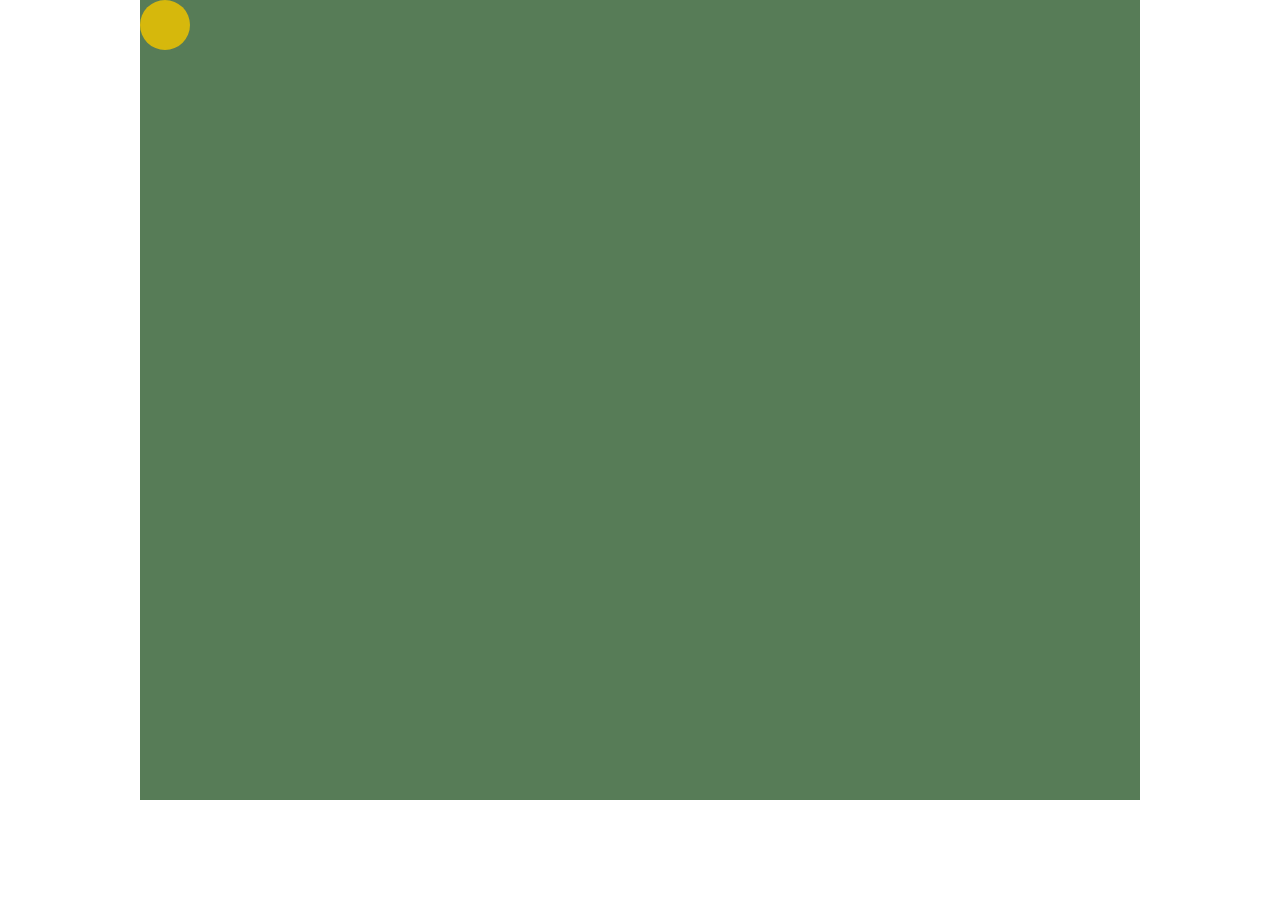
<file: 17052022/circleBox/index.html>
<!DOCTYPE html>
<html lang="en">
<head>
    <meta charset="UTF-8">
    <meta http-equiv="X-UA-Compatible" content="IE=edge">
    <meta name="viewport" content="width=device-width, initial-scale=1.0">
    <link rel="stylesheet" href="./css/style.css">
    <title>Document</title>
</head>
<body>
    <div class="main" id="main">
    <div class="box" id="box"></div>
    </div>


    <script src="./js/main.js"></script>
</body>
</html>
</file>
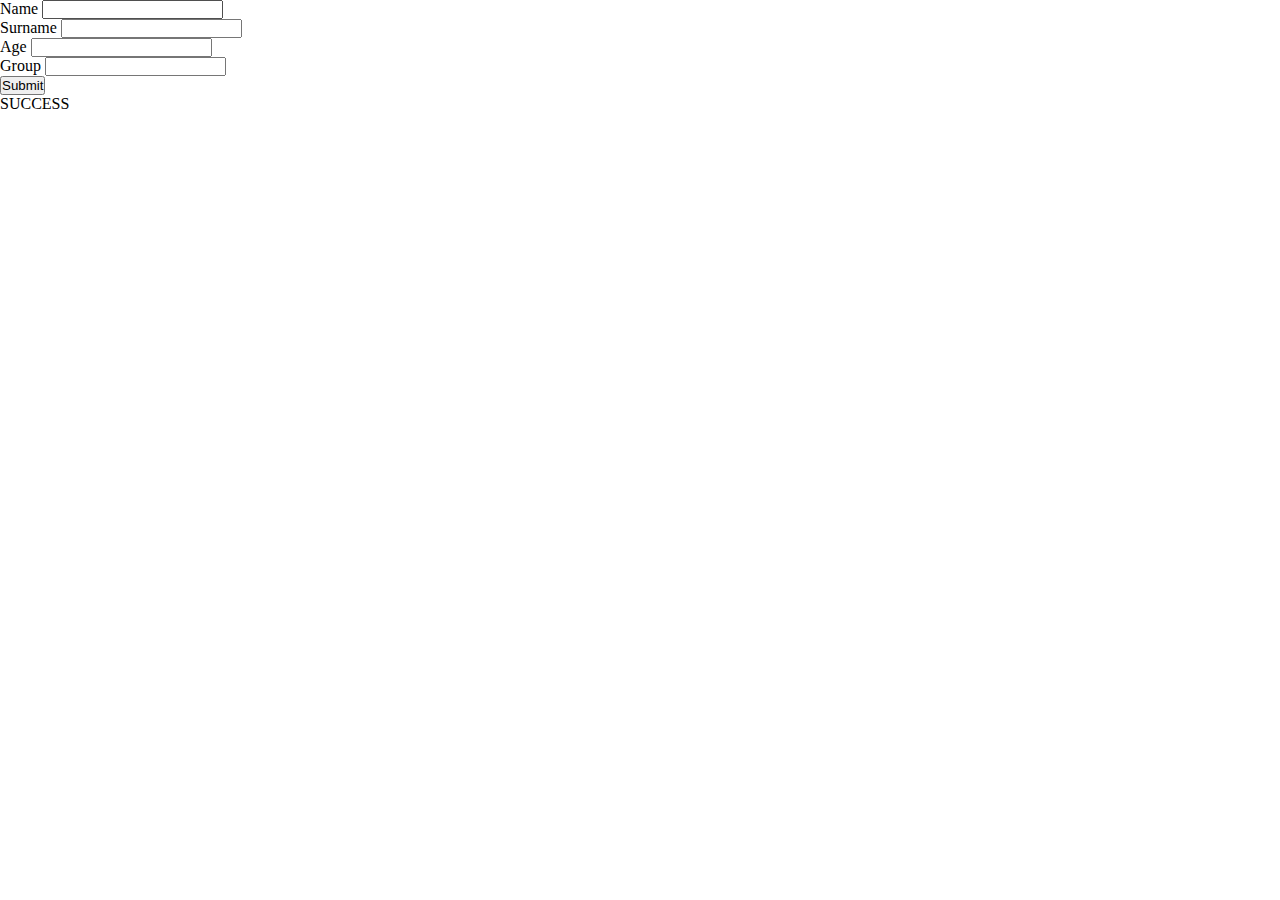
<file: 17052022/form/index.html>
<!DOCTYPE html>
<html lang="en">

<head>
    <meta charset="UTF-8">
    <meta http-equiv="X-UA-Compatible" content="IE=edge">
    <meta name="viewport" content="width=device-width, initial-scale=1.0">
    <link href="https://cdn.jsdelivr.net/npm/bootstrap@5.0.2/dist/css/bootstrap.min.css" rel="stylesheet"
        integrity="sha384-EVSTQN3/azprG1Anm3QDgpJLIm9Nao0Yz1ztcQTwFspd3yD65VohhpuuCOmLASjC" crossorigin="anonymous">
    <link rel="stylesheet" href="./css/style.css">
    <title>Document</title>
</head>

<body>
    <div class="container-fluid">
        <div class="row justify-content-around">
            <div class="col-md-6">
                <form id="form">
                    <div class="mb-3 mt-5">
                        <label for="inputName" class="form-label">Name</label>
                        <input type="text" class="form-control" id="inputName">
                        <span class="text-danger d-none"></span>
                    </div>
                    <div class="mb-3">
                        <label for="inputSurname" class="form-label">Surname</label>
                        <input type="text" class="form-control" id="inputSurname">
                        <span class="text-danger d-none"></span>
                    </div>
                    <div class="mb-3">
                        <label for="inputAge" class="form-label">Age</label>
                        <input type="number" class="form-control" id="inputAge">
                        <span class="text-danger d-none"></span>
                    </div>
                    <div class="mb-3">
                        <label for="inputGroup" class="form-label">Group</label>
                        <input type="text" class="form-control" id="inputGroup">
                        <span class="text-danger d-none"></span>
                    </div>
                    <button type="submit" class="btn btn-dark">Submit</button>
                </form>
            </div>
            <div class="col-md-2 mt-5">
                <div id="success">
                    <p class="text-white bg-success text-center pt-2 ">SUCCESS</p>
                </div>
            
            </div>
        </div>
    </div>

 




    <script src="./js/main.js"></script>
</body>

</html>
</file>
<file: 17052022/circleBox/css/style.css>
*{
    padding: 0px;
    margin: 0px;
    box-sizing: border-box;
}
.main{
    width: 1000px;
    background-color: rgb(87, 124, 87);
    height: 800px;
    margin: auto;
    position: relative;
    overflow: hidden;
}

.main .box{
    width: 50px;
    height: 50px;
    background-color: rgb(214, 184, 12);
    border-radius: 50%;
    position: absolute;
}

.childCircle{
    background-color:  rgb(214, 184, 12);
    width: 25px;
    height: 25px;
    border-radius: 50%;
    position: absolute;
    top: 0px;
    left: 0px;
}
</file>
<file: 17052022/form/css/style.css>
*{
    box-sizing: border-box;
    margin: 0px;
    padding: 0px;
}

.success p{
    height: 50px;
}
</file>
